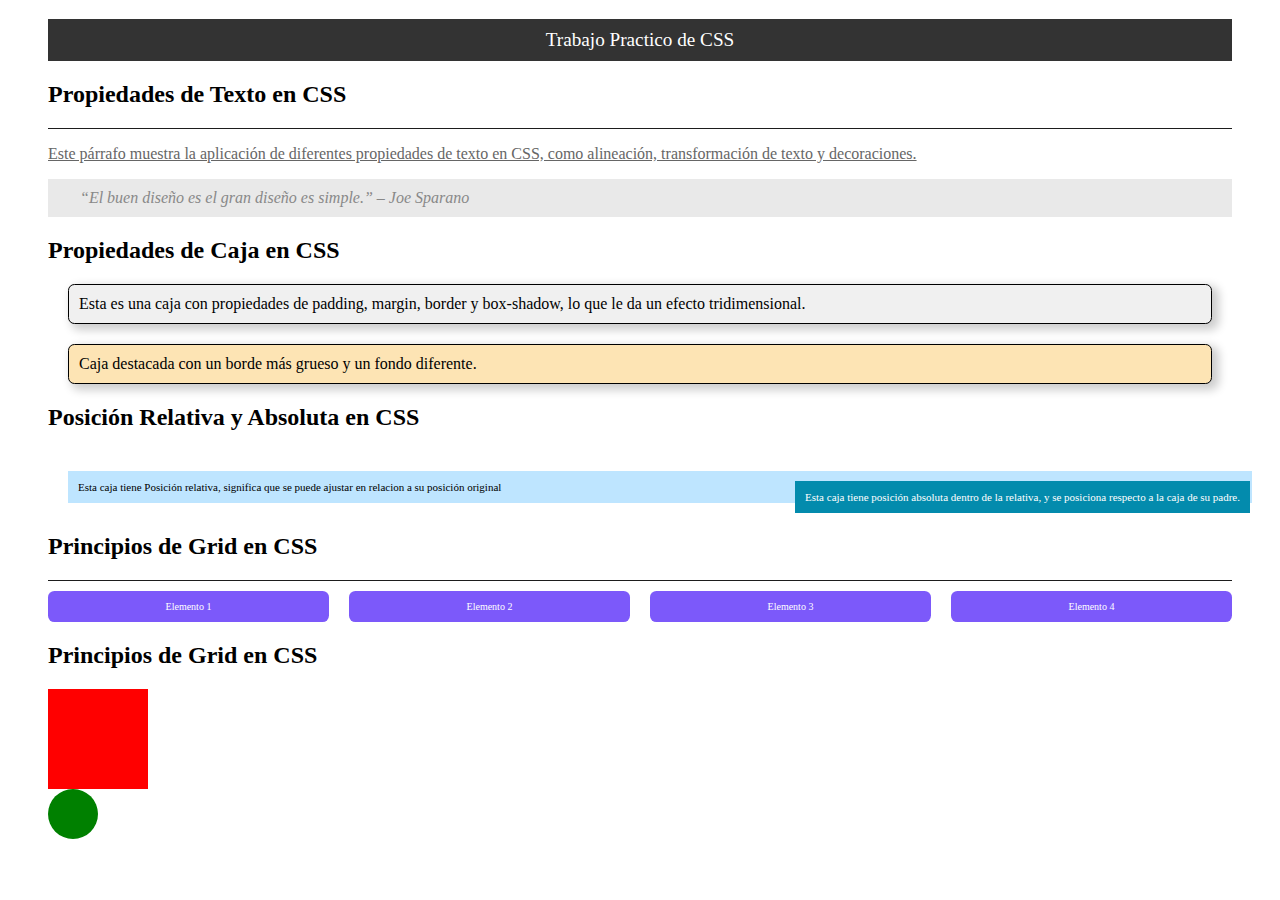
<file: CSS/index.html>
<!DOCTYPE html>
<html lang="en">

<head>
  <meta charset="UTF-8">
  <meta name="viewport" content="width=device-width, initial-scale=1.0">
  <title>Trabajo Practico CSS</title>
  <link rel="stylesheet" href="./style.css" />
</head>

<body>
  <div class="box1">

    <blockquote ID="blockquote1">Trabajo Practico de CSS</blockquote>

    <blockquote class="blockquote2">
      <h2 class="titulo1">Propiedades de Texto en CSS</h2>
      <div class="linea-divisoria"></div>
      <p class="texto1">Este párrafo muestra la aplicación de diferentes propiedades de texto en CSS, como alineación,
        transformación de texto y decoraciones.</p>
      <p class="cita1">“El buen diseño es el gran diseño es simple.” – Joe Sparano</p>
    </blockquote>

    <blockquote class="blockquote2">
      <h2 class="titulo1">Propiedades de Caja en CSS</h2>
      <div class="caja1">
        Esta es una caja con propiedades de padding, margin, border y box-shadow, lo que le da un efecto tridimensional.
      </div>
      <div class="caja2">
        Caja destacada con un borde más grueso y un fondo diferente.
      </div>
    </blockquote>

    <blockquote class="blockquote2">
      <h2 class="titulo1">Posición Relativa y Absoluta en CSS</h2>
      <div class="cajarelativa">
        Esta caja tiene Posición relativa, significa que se puede ajustar en relacion a su posición original
        <div class="cajaabsoluta">
          Esta caja tiene posición absoluta dentro de la relativa, y se posiciona respecto a la caja de su padre.
        </div>
      </div>
    </blockquote>

    <blockquote class="blockquote2">
      <h2 class="titulo1">Principios de Grid en CSS</h2>
      <div class="linea-divisoria"></div>
      <div class="grid-container">
        <div class="grid-item">Elemento 1</div>
        <div class="grid-item">Elemento 2</div>
        <div class="grid-item">Elemento 3</div>
        <div class="grid-item">Elemento 4</div>
      </div>
    </blockquote>

    <blockquote class="blockquote2">
      <h2 class="titulo1">Principios de Grid en CSS</h2>
      <div class="animacion"></div>
      <div class="mover"></div>
    </blockquote>
  </div>
</body>

</html>
</file>
<file: CSS/style.css>
/*------------------------- 4.1-----------------*/
#blockquote1 {
    font-size: larger;
    text-align: center;
    text-transform: inherit;
    text-decoration: double;
    background-color: #333;
    color: #fff;
    padding: 10px 0;
}
/*---------------------------- 4.2------------*/
/*
1px
1rem = 16px
vh = alto de la pagina
vw = ancho de la pagina
*/

#blockquote2 {
    text-align: center;

}
.titulo1 {
    font-size: 24px; 
    font-weight: bold; 
}
.linea-divisoria {
    border-bottom: 1.5px solid #1d1d1d;
    margin-bottom: 10px; 
}
.texto1 {
    text-align: justify; 
    font-size: 16px; 
    color: #666; 
    text-decoration: underline;
}
  
.cita1 {
    font-style: italic; 
    color: #888; 
    text-indent: 2em; 
    padding: 10px 0;
    background-color: rgb(233, 233, 233);
}
/*--------------------- 4.3----------------------------*/
.caja1 {
    padding: 10px; 
    margin: 20px;
    border: 1px double #000000; 
    box-shadow: 5px 4px 10px 2px rgba(0, 0, 0, 0.2); 
    background-color: #f0f0f0; 
    border-radius: 0.4rem;
}
.caja2 {
    padding: 10px;
    margin: 20px;
    border-width: 3px; 
    border: 1px double #000000; 
    box-shadow: 5px 4px 10px 2px rgba(0, 0, 0, 0.2); 
    background-color: #fde4b4; 
    border-radius: 0.4rem;
}

/*--------------------------- 4.4-----------------------------*/
.cajarelativa {
    padding: 10px;
    background-color: #bee5ff; 
    font-size: 11px;
    position: relative;
    top: 20px;
    left: 20px;
    margin-bottom: 50px;
}
.cajaabsoluta {
    padding: 10px;
    background-color: #038bad; 
    color: #fff;
    font-size: 11px;
    top: 10px;
    right: 2px;
    position: absolute;
}
/*--------------------- 4.5 esta al final -------------*/

/*----------------------- 4.6 ---------------------------*/
.grid-container {

    display: grid;
    grid-template-columns: repeat(auto-fit, minmax(150px, 1fr));
    background-color: #ffffff;
    gap: 20px;
  }
  
  .grid-item {
    background-color: #7c59fa;
    padding: 10px;
    font-size: 10px;
    color: #fff;
    text-align: center;
    border-radius: 0.4rem;
  }

/*------------------------- 4.7 ---------------------------*/
.animacion {
    width: 100px;
    height: 100px;
    background-color: red;
    transition: background-color 0.5s ease;
  }
  
  .animacion:hover {
    background-color: blue;
  }
  
  .mover {
    width: 50px;
    height: 50px;
    border-radius: 100%;
    background-color: green;
    animation: mover 2s infinite linear;
  }
  
  @keyframes mover {
    from {
      transform: translateX(0);
    }
    to {
      transform: translateX(150%);
    }
  }


  /*------------------------ 4.5 --------------------*/
.box1{
    background-color: #fff;

}

@media screen and (max-width: 768px) {
    body {
        background-color: #dfb7ff;
        font-size: 10px;
      }
    .titulo1 {
        font-size: 20px;
    }
    .texto1 {
        font-size: 12px;
    }
    .cajaabsoluta{
        font-size: 8px;
        top: 100%;
        right: 2px;
    }
    .cajarelativa{
        font-size: 8px;
        
    }
}
</file>
